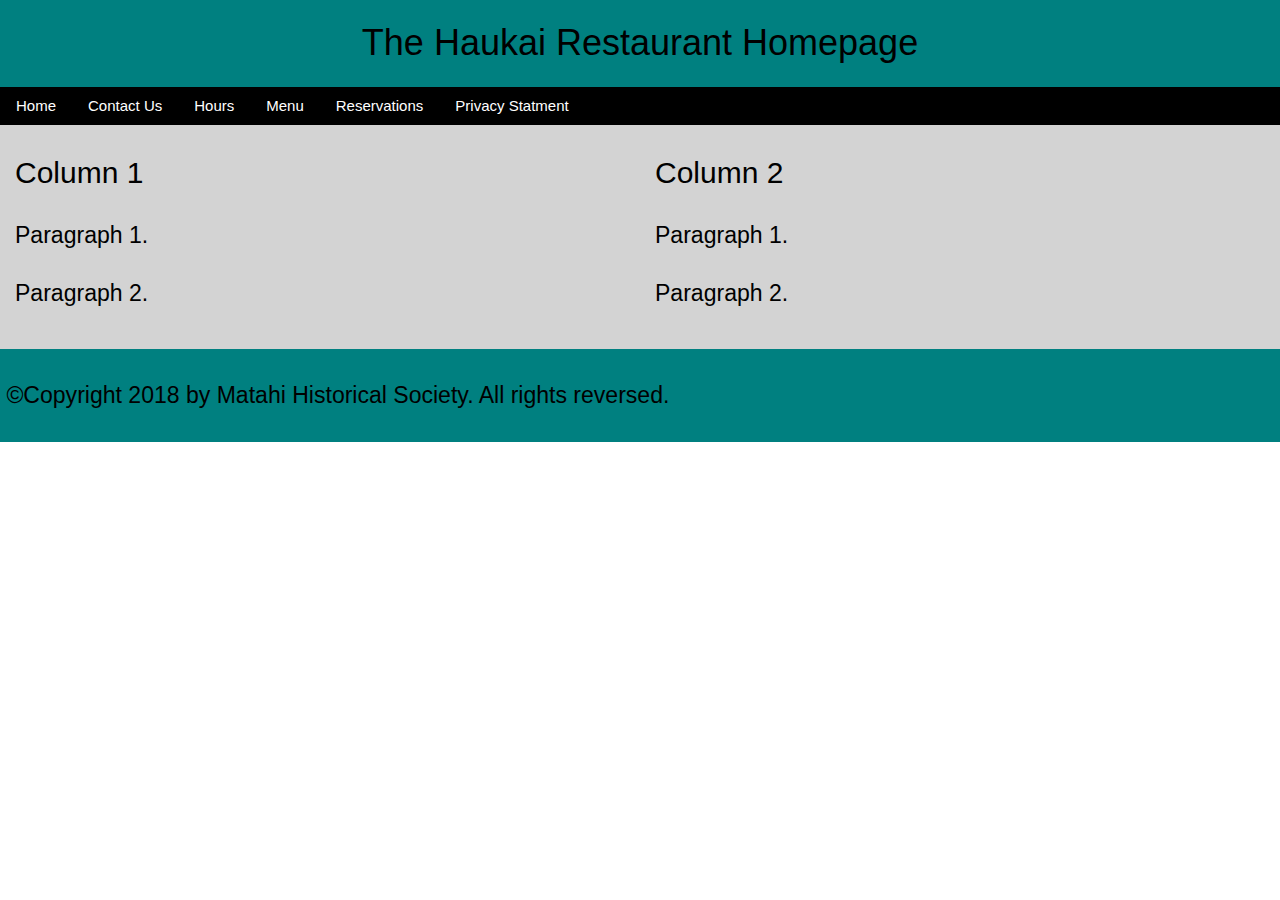
<file: index.html>
<!DOCTYPE html>
<html>
  <head>
    <meta charset="utf-8">
    <meta name="viewport" content="width=device-width, initial-scale=1">
    <title>Hukai Resturant</title>
    <link rel="stylesheet" href="css\Style.css">
    <link rel="stylesheet" href="https://www.w3schools.com/w3css/4/w3.css">
  </head>
  <body>
    <!-- Here is our main header that is used across all the pages of our website -->
    <header class="header">
      <h1>The Haukai Restaurant Homepage</h1>
    </header>
    <nav class="w3-bar w3-black">
        <a href="Main.html"class="w3-bar-item w3-button">Home</a></li>
        <a href="contactus_page.html"class="w3-bar-item w3-button">Contact Us</a></li>
        <a href="hours_page.html"class="w3-bar-item w3-button">Hours</a></li>
        <a href="menu_page.html"class="w3-bar-item w3-button">Menu</a></li>
        <a href="reservation_page.html"class="w3-bar-item w3-button">Reservations</a></li>
        <a href="PrivacyStatment.html"class="w3-bar-item w3-button">Privacy Statment</a></li>
      </nav>
    <!-- Here is our page's main content -->
    <main>
      <div class="row">
        <div class="column">
          <h2>Column 1</h2>
          <p>Paragraph 1.</p>
          <p>Paragraph 2.</p>
        </div>
        <div class="column">
          <h2>Column 2</h2>
          <p>Paragraph 1.</p>
          <p>Paragraph 2.</p>
        </div>
      </div>
    </main>
    <!-- And here is our main footer that is used across all the pages of our website -->
    <footer class="footer">
      <p>©Copyright 2018 by Matahi Historical Society. All rights reversed.</p>
    </footer>
  </body>
</html>
</file>
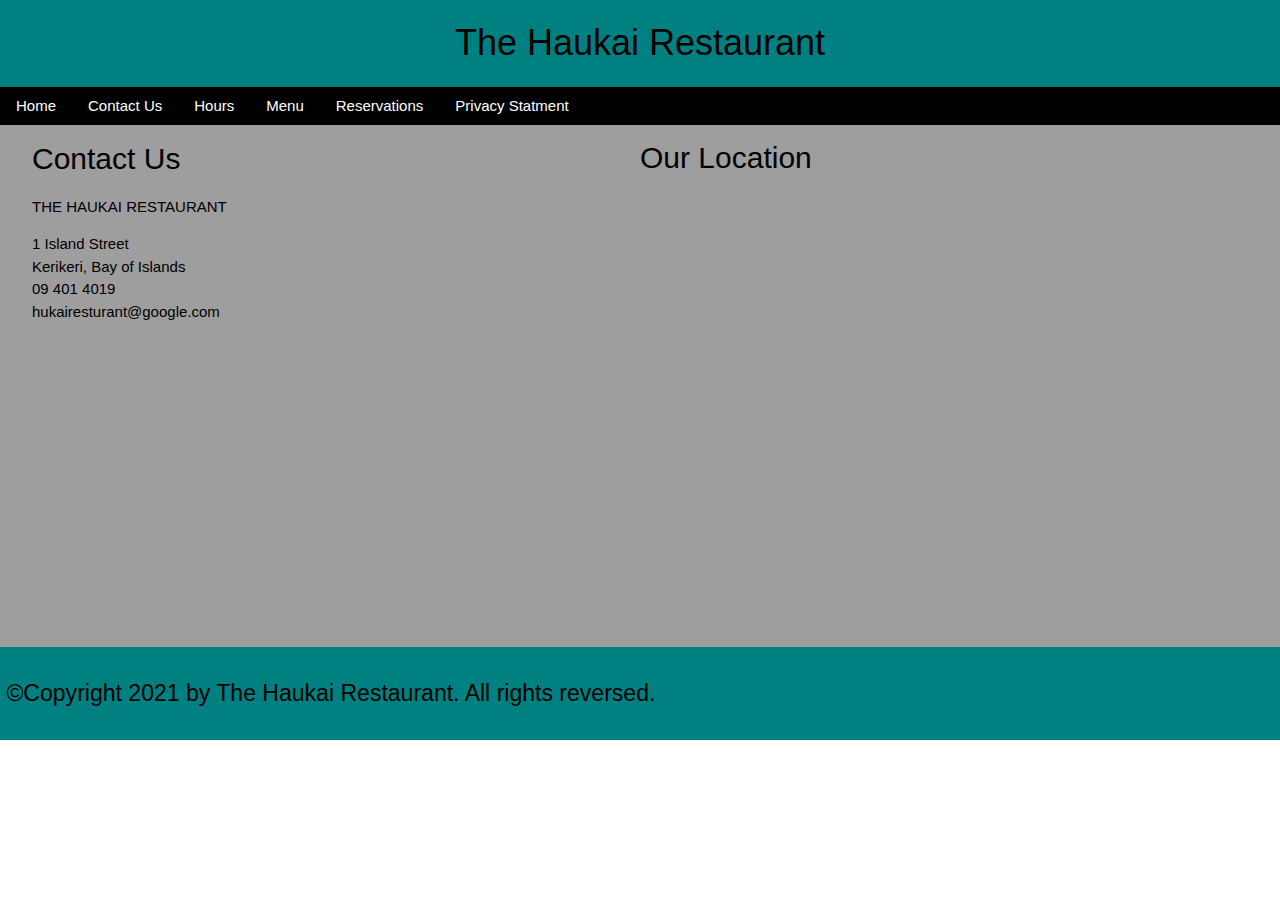
<file: contactus_page.html>
<!DOCTYPE html>
<html>
  <head>
    <meta charset="utf-8">
    <meta name="viewport" content="width=device-width, initial-scale=1">
    <title>The Haukai Restaurant Contact Us</title>
    <link rel="stylesheet" href="css\Style.css">
    <link rel="stylesheet" href="https://www.w3schools.com/w3css/4/w3.css">
  </head>
  <body>
    <!-- Here is our main header that is used across all the pages of our website -->
    <header class="header">
      <h1>The  Haukai Restaurant</h1>
    </header>
    <nav class="w3-bar w3-black">
      <a href="Main.html"class="w3-bar-item w3-button">Home</a></li>
      <a href="contactus_page.html"class="w3-bar-item w3-button">Contact Us</a></li>
      <a href="hours_page.html"class="w3-bar-item w3-button">Hours</a></li>
      <a href="menu_page.html"class="w3-bar-item w3-button">Menu</a></li>
      <a href="reservation_page.html"class="w3-bar-item w3-button">Reservations</a></li>
      <a href="PrivacyStatment.html"class="w3-bar-item w3-button">Privacy Statment</a></li>
    </nav>
    <!-- Here is our page's main content
-->
<main class="w3-container w3-grey">
  <div class="w3-row">
    <div class="w3-container w3-half">
      <h2>Contact Us</h2>
      <p>THE  HAUKAI RESTAURANT</p>
      <p>1 Island Street <br>
        Kerikeri, Bay of Islands<br>
        09 401 4019<br>
        hukairesturant@google.com<br>
        </p>
    </div>
    <div>
      <h2>Our Location</h2>
      <iframe src="https://www.google.com/maps/embed?pb=!1m18!1m12!1m3!1d208621.56091369514!2d173.8229644983658!3d-35.21364479855877!2m3!1f0!2f0!3f0!3m2!1i1024!2i768!4f13.1!3m3!1m2!1s0x6d0bb73e31b0728b%3A0x500ef6143a2d500!2sKerikeri!5e0!3m2!1sen!2snz!4v1642691241389!5m2!1sen!2snz" width="600" height="450" style="border:0;" allowfullscreen="" loading="lazy"></iframe>
    </div>
  </div>
</main>
    <!-- And here is our main footer that is
used across all the pages of our website -->
    <footer class="footer">
      <p>©Copyright 2021 by The  Haukai Restaurant. All rights reversed.</p>
    </footer>
  </body>
</html>
</file>
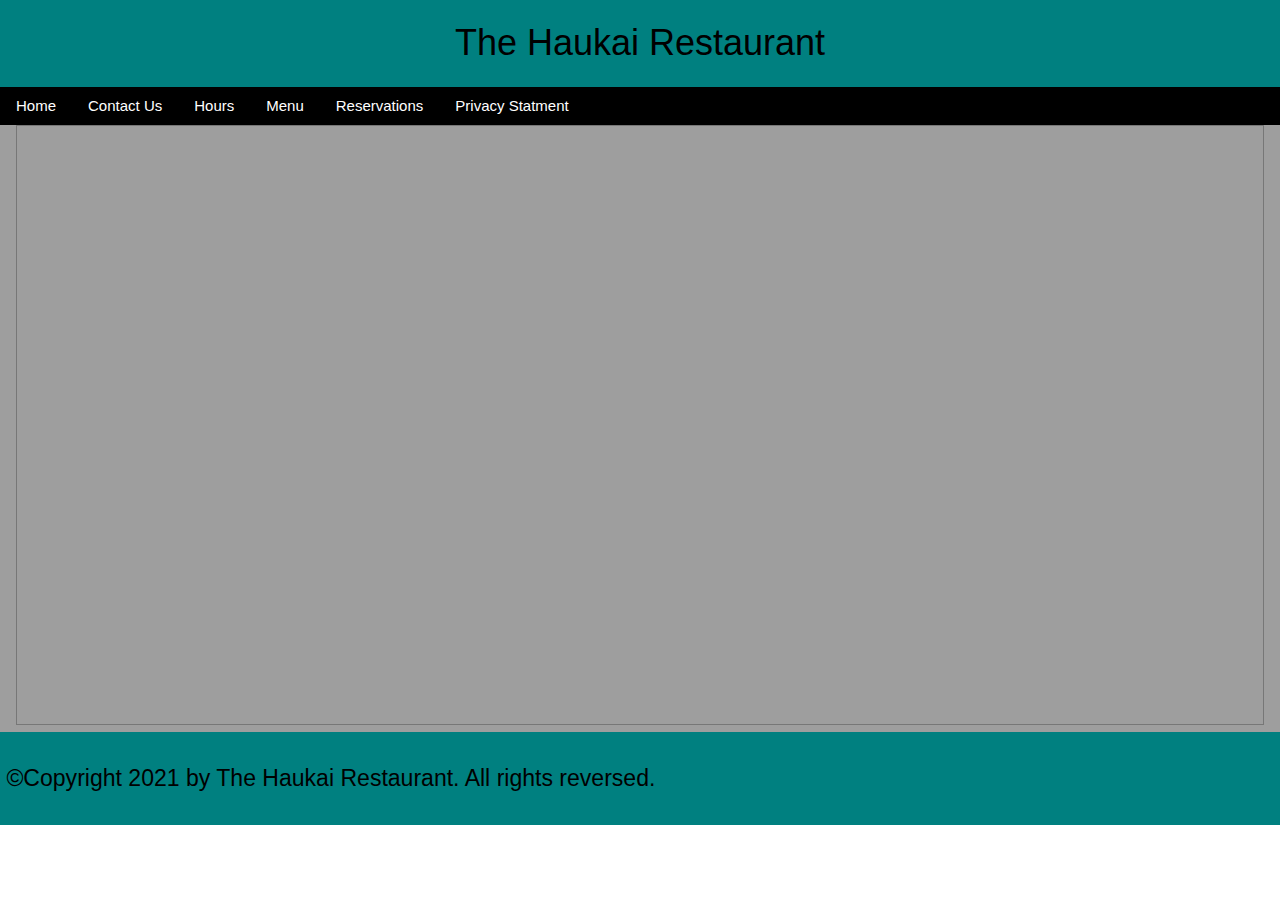
<file: hours_page.html>
<!DOCTYPE html>
<html>
  <head>
    <meta charset="utf-8">
    <meta name="viewport" content="width=device-width, initial-scale=1">
    <title>The Haukai Restaurant Hours</title>

     <!--* Local style sheet -->
    <link rel="stylesheet" href="css\Style.css">  

    <!--* Remote style sheet -->
    <link rel="stylesheet" href="https://www.w3schools.com/w3css/4/w3.css">
  </head>
  <body>

    <!--! Here is our main header that is used across all the pages of our website -->
   

    <header class="header">
      <h1>The Haukai Restaurant</h1>
    </header>
    <nav class="w3-bar w3-black">
      <a href="Main.html"class="w3-bar-item w3-button">Home</a></li>
      <a href="contactus_page.html"class="w3-bar-item w3-button">Contact Us</a></li>
      <a href="hours_page.html"class="w3-bar-item w3-button">Hours</a></li>
      <a href="menu_page.html"class="w3-bar-item w3-button">Menu</a></li>
      <a href="reservation_page.html"class="w3-bar-item w3-button">Reservations</a></li>
      <a href="PrivacyStatment.html"class="w3-bar-item w3-button">Privacy Statment</a></li>
    </nav>
    <!-- Here is our page's main content
    -->
  
<!---->
<main class="w3-container w3-grey w3-center">
  <iframe src="https://calendar.google.com/calendar/embed?height=600&wkst=2&bgcolor=%23ffffff&ctz=Pacific%2FAuckland&src=bTA4dHVtMzkyMjc0MTBiNDM3anNyYmU3bDRAZ3JvdXAuY2FsZW5kYXIuZ29vZ2xlLmNvbQ&color=%23F6BF26" style="border:solid 1px #777" width="100%" height="600" frameborder="0" scrolling="yes"></iframe>
</main>
    <!-- And here is our main footer that is
used across all the pages of our website -->
    <footer class="footer">
      <p>©Copyright 2021 by The  Haukai Restaurant. All rights reversed.</p>
    </footer>
  </body>
</html>
</file>
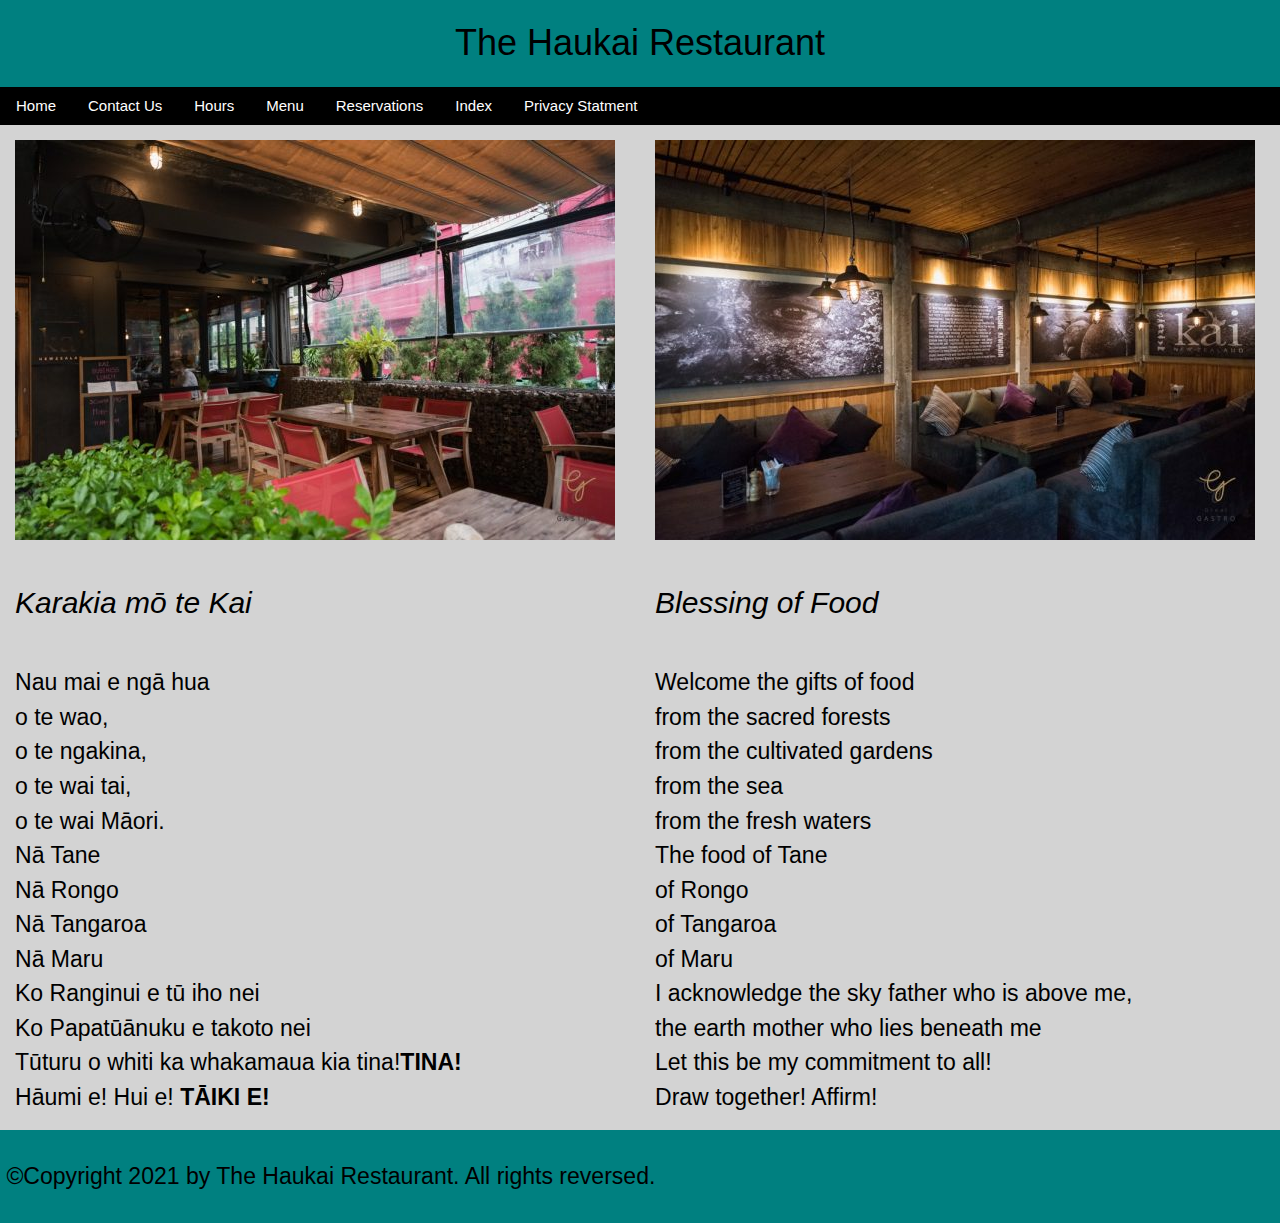
<file: Main.html>
<!DOCTYPE html>
<html>
  <head>
    <meta charset="utf-8">
    <meta name="viewport" content="width=device-width, initial-scale=1">
    <title>The Haukai Restaurant Homepage</title>
    <link rel="stylesheet" href="css\Style.css">
    <link rel="stylesheet" href="https://www.w3schools.com/w3css/4/w3.css">
  </head>
  <body>
    <!-- Here is our main header that is used across all the pages of our website -->
    <header class="header">
      <h1>The  Haukai Restaurant</h1>
    </header>
    <nav class="w3-bar w3-black">
      <a href="Main.html"class="w3-bar-item w3-button">Home</a></li>
      <a href="contactus_page.html"class="w3-bar-item w3-button">Contact Us</a></li>
      <a href="hours_page.html"class="w3-bar-item w3-button">Hours</a></li>
      <a href="menu_page.html"class="w3-bar-item w3-button">Menu</a></li>
      <a href="reservation_page.html"class="w3-bar-item w3-button">Reservations</a></li>
      <a href="index.html"class="w3-bar-item w3-button">Index</a></li>
      <a href="PrivacyStatment.html"class="w3-bar-item w3-button">Privacy Statment</a></li>
    </nav>
    <!-- Here is our page's main content
-->
    <main>
      <div class="row">
        <div class="column">
            <picture>
                <source srcset="images\Picture1_med.png" media="(max-width: 600vm)">
                <source srcset=" images\Picture1_large.png" media="(max-width: 700vm)">
                <img src="images\Picture1.png" alt="Haukai Resturant" max-width="100%">
              </picture>
        </div>
        <div class="column">
            <picture>
                <source srcset="images\Picture2_med.png" media="(max-width: 600vm)">
                <source srcset=" images\Picture2_large.png" media="(max-width: 700vm)">
                <img src="images\Picture2.png" alt="Haukai Resturant" max-width="100%">
              </picture>
        </div>
      </div>
      <div class="row">
        <div class="column">
        <h2><em>Karakia mō te Kai</em></h2>
        </div>
        <div class="column">
        <h2><em>Blessing of Food</em></h2>
        </div>
  
      </div>

      <div class="row">
        <div class="column">
            Nau mai e ngā hua<br>
            o te wao,<br>
            o te ngakina,<br>
            o te wai tai,<br>
            o te wai Māori.<br>
            Nā Tane<br>
            Nā Rongo<br>
            Nā Tangaroa<br>
            Nā Maru<br>
            Ko Ranginui e tū iho nei<br>
            Ko Papatūānuku e takoto nei<br>
            Tūturu o whiti ka whakamaua kia tina!<strong>TINA!</strong><br>
            Hāumi e! Hui e! <strong>TĀIKI E!</strong><br>
        </div>
        <div class="column">
            Welcome the gifts of food<br>
            from the sacred forests<br>
            from the cultivated gardens<br>
            from the sea<br>
            from the fresh waters<br>
            The food of Tane<br>
            of Rongo<br>
            of Tangaroa<br>
            of Maru<br>
            I acknowledge the sky father who is above me,<br>
            the earth mother who lies beneath me<br>
            Let this be my commitment to all!<br>
            Draw together! Affirm!<br>
        </div> 
    </div>
    </main>
    <!-- And here is our main footer that is
used across all the pages of our website -->
    <footer class="footer">
      <p>©Copyright 2021 by The  Haukai Restaurant. All rights reversed.</p>
    </footer>
  </body>
</html>
</file>
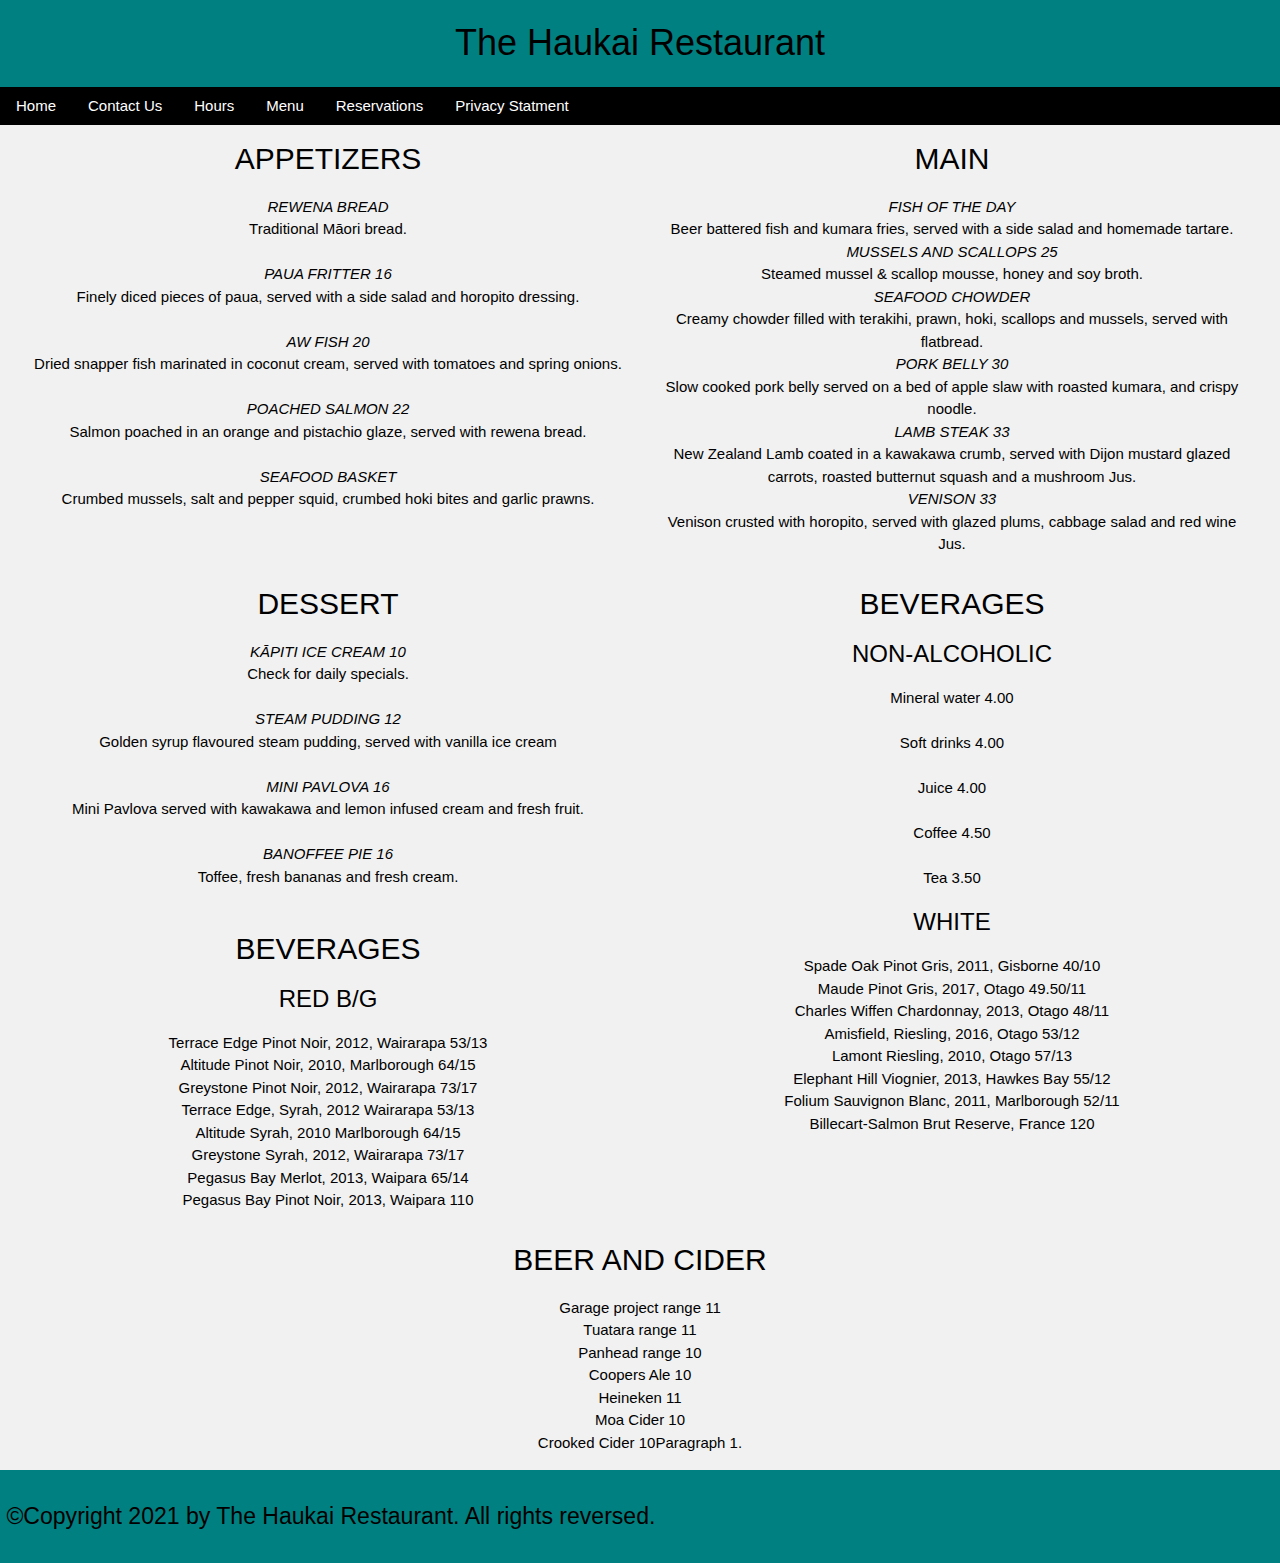
<file: menu_page.html>
<!DOCTYPE html>
<html>
  <head>
    <meta charset="utf-8">
    <meta name="viewport" content="width=device-width, initial-scale=1">
    <title>The Haukai Restaurant Menu</title>
    <link rel="stylesheet" href="css\Style.css">
    <link rel="stylesheet" href="https://www.w3schools.com/w3css/4/w3.css">
  </head>
  <body>
    <!-- Here is our main header that is used across all the pages of our website -->
    <header class="header">
      <h1>The  Haukai Restaurant</h1>
    </header>
    <nav class="w3-bar w3-black">
      <a href="Main.html"class="w3-bar-item w3-button">Home</a></li>
      <a href="contactus_page.html"class="w3-bar-item w3-button">Contact Us</a></li>
      <a href="hours_page.html"class="w3-bar-item w3-button">Hours</a></li>
      <a href="menu_page.html"class="w3-bar-item w3-button">Menu</a></li>
      <a href="reservation_page.html"class="w3-bar-item w3-button">Reservations</a></li>
      <a href="PrivacyStatment.html"class="w3-bar-item w3-button">Privacy Statment</a></li>
    </nav>
    <!-- Here is our page's main content
-->
    <!-- Here is our page's main content -->
    <main class="w3-container w3-light-gray">
      <div class="w3-row">
        <div class="w3-container w3-half w3-center">
          <h2>APPETIZERS</h2>
          <p><em>REWENA BREAD </em><br>
            Traditional Māori bread.<br><br>
            <em>PAUA FRITTER 16</em><br>
            Finely diced pieces of paua, served with a side salad and horopito dressing.<br><br>
            <em>AW FISH 20</em><br>
            Dried snapper fish marinated in coconut cream, served with tomatoes and spring onions. <br><br>
            <em>POACHED SALMON 22</em><br>
            Salmon poached in an orange and pistachio glaze, served with rewena bread.<br><br>
            <em> SEAFOOD BASKET</em><br>
            Crumbed mussels, salt and pepper squid, crumbed hoki bites and garlic prawns.</p>
        </div>
        <div class="w3-container w3-half w3-center">
          <h2>MAIN</h2>
          <p><em>FISH OF THE DAY </em><br>
            Beer battered fish and kumara fries, served with a side salad and homemade tartare.<br>
            <em> MUSSELS AND SCALLOPS 25</em><br>
            Steamed mussel & scallop mousse, honey and soy broth.<br>
            <em>SEAFOOD CHOWDER </em><br>
            Creamy chowder filled with terakihi, prawn, hoki, scallops and mussels, served with flatbread.<br>
            <em>PORK BELLY 30</em><br>
            Slow cooked pork belly served on a bed of apple slaw with roasted kumara, and crispy noodle.<br>
            <em>LAMB STEAK 33</em><br>
            New Zealand Lamb coated in a kawakawa crumb, served with Dijon mustard glazed carrots, roasted butternut 
            squash and a mushroom Jus.<br>
            <em>VENISON 33</em><br>
            Venison crusted with horopito, served with glazed plums, cabbage salad and red wine Jus.</p>
        </div>
      </div>
      <div class="w3-row">
        <div class="w3-container w3-half w3-center">
          <h2>DESSERT</h2>
          <p><em>KĀPITI ICE CREAM  10</em><br>
            Check for daily specials.<br><br>
            <em>STEAM PUDDING 12</em><br>
            Golden syrup flavoured steam pudding, served with vanilla ice cream<br><br>
            <em>MINI PAVLOVA 16</em><br>
            Mini Pavlova served with kawakawa and lemon infused cream and fresh fruit.<br><br>
            <em>BANOFFEE PIE 16</em><br>
            Toffee, fresh bananas and fresh cream.<br><br>
            <h2>BEVERAGES</h2>
            <h3>RED B/G</h3>
            <p>
              Terrace Edge Pinot Noir, 2012, Wairarapa 53/13<br>
              Altitude Pinot Noir, 2010, Marlborough 64/15<br>
              Greystone Pinot Noir, 2012, Wairarapa 73/17<br>
              Terrace Edge, Syrah, 2012 Wairarapa 53/13<br>
              Altitude Syrah, 2010 Marlborough 64/15<br>
              Greystone Syrah, 2012, Wairarapa 73/17<br>
              Pegasus Bay Merlot, 2013, Waipara 65/14<br>
              Pegasus Bay Pinot Noir, 2013, Waipara 110<br></p>
          </p>
        </div>
        <div class="w3-container w3-half w3-center">
          <h2>BEVERAGES</h2>
          <h3>NON-ALCOHOLIC</h3>
          <p>
           Mineral water 4.00<br><br>
           Soft drinks 4.00<br><br>
           Juice 4.00<br><br>
           Coffee 4.50<br><br>
           Tea 3.50<br></p>
           <h3>WHITE</h3>
           <p>
            Spade Oak Pinot Gris, 2011, Gisborne 40/10<br>
            Maude Pinot Gris, 2017, Otago 49.50/11<br>
            Charles Wiffen Chardonnay, 2013, Otago 48/11<br>
            Amisfield, Riesling, 2016, Otago 53/12<br>
            Lamont Riesling, 2010, Otago 57/13<br>
            Elephant Hill Viognier, 2013, Hawkes Bay 55/12<br>
            Folium Sauvignon Blanc, 2011, Marlborough 52/11<br>
            Billecart-Salmon Brut Reserve, France 120<br>
           </p>
        </div>
        <div class="w3-container w3-center">
          <h2>BEER AND CIDER</h2>
          <p>Garage project range 11<br>
            Tuatara range 11<br>
            Panhead range 10<br>
            Coopers Ale 10<br>
            Heineken 11<br>
            Moa Cider 10<br>
            Crooked Cider 10Paragraph 1.</p>
        </div>

      </div>
    </main>
    <!-- And here is our main footer that is used across all the pages of our website -->
    <footer class="footer">
      <p>©Copyright 2021 by The  Haukai Restaurant. All rights reversed.</p>
    </footer>
 </html>
</file>
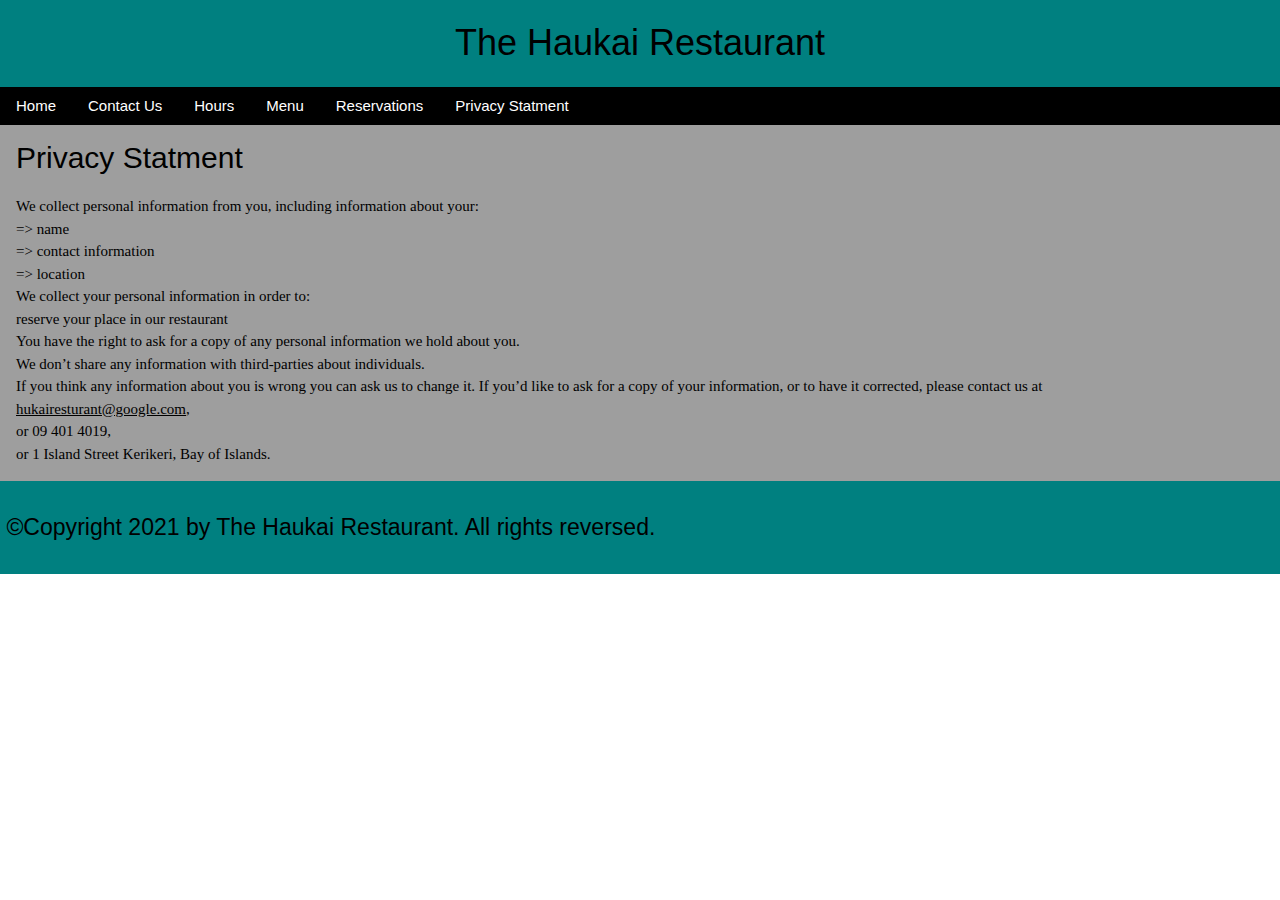
<file: PrivacyStatment.html>
<!DOCTYPE html>
<html>
  <head>
    <meta charset="utf-8">
    <meta name="viewport" content="width=device-width, initial-scale=1">
    <title>The Haukai Restaurant Privacy Statment</title>
    <link rel="stylesheet" href="css\Style.css">
    <link rel="stylesheet" href="https://www.w3schools.com/w3css/4/w3.css">
  </head>
  <body>
    <!-- Here is our main header that is used across all the pages of our website -->
    <header class="header">
      <h1>The  Haukai Restaurant</h1>
    </header>
    <nav class="w3-bar w3-black">
      <a href="Main.html"class="w3-bar-item w3-button">Home</a></li>
      <a href="contactus_page.html"class="w3-bar-item w3-button">Contact Us</a></li>
      <a href="hours_page.html"class="w3-bar-item w3-button">Hours</a></li>
      <a href="menu_page.html"class="w3-bar-item w3-button">Menu</a></li>
      <a href="reservation_page.html"class="w3-bar-item w3-button">Reservations</a></li>
      <a href="PrivacyStatment.html"class="w3-bar-item w3-button">Privacy Statment</a></li>
    </nav>
    <!-- Here is our page's main content
-->
<main class="w3-container w3-grey w3-serif">
  <h2>Privacy Statment</h2>
  <p>We collect personal information from you, including information about your:<br>
   => name<br>
   => contact information<br>
   => location<br>
    We collect your personal information in order to:<br>
    reserve your place in our restaurant<br>
    You have the right to ask for a copy of any personal information we hold about you.<br>
    We don’t share any information with third-parties about individuals. <br>
    If you think any information about you is wrong you can ask us to change it. If you’d like to ask for a copy of your information, or to have it corrected, please contact us at <br>
    <a href="mailto: hukairesturant@google.com"> hukairesturant@google.com</a>,<br>
    or 09 401 4019,<br>
    or 1 Island Street Kerikeri, Bay of Islands.<br> 
    </p>
</main>
    <!-- And here is our main footer that is
used across all the pages of our website -->
    <footer class="footer">
      <p>©Copyright 2021 by The  Haukai Restaurant. All rights reversed.</p>
    </footer>
  </body>
</html>
</file>
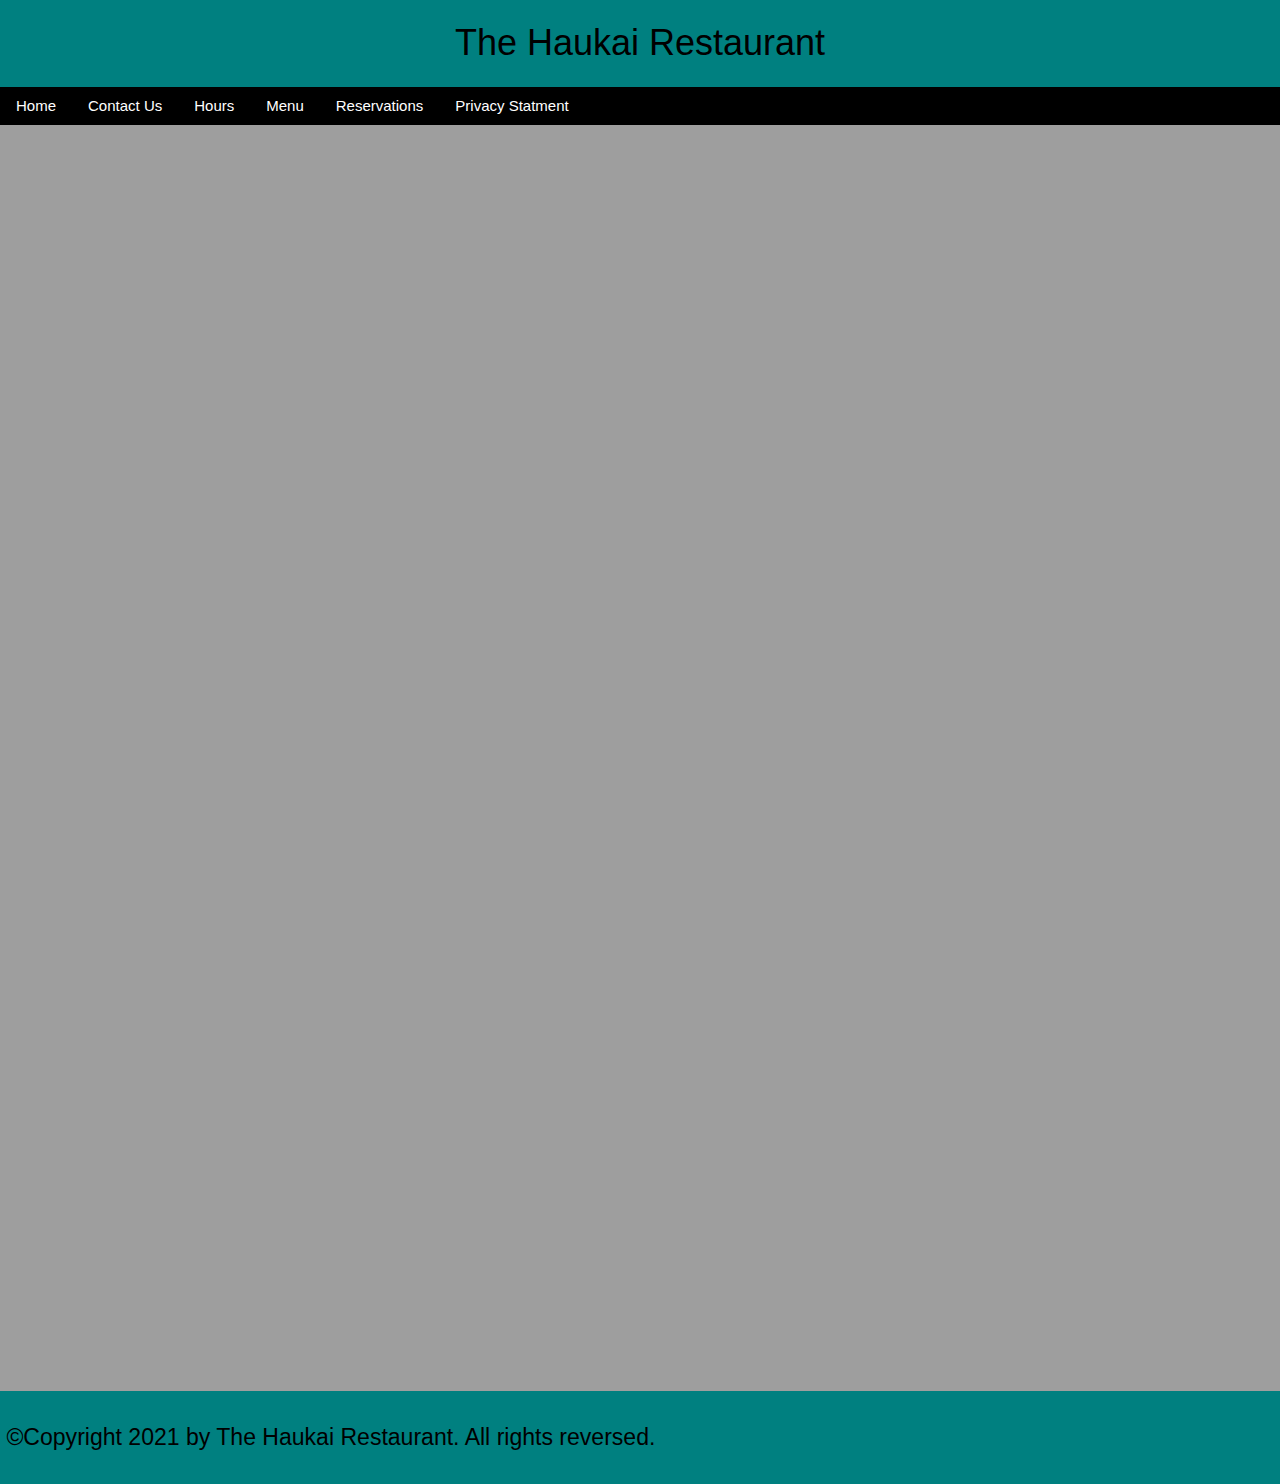
<file: reservation_page.html>
<!DOCTYPE html>
<html>
  <head>
    <meta charset="utf-8">
    <meta name="viewport" content="width=device-width, initial-scale=1">
    <title>The Haukai Restaurant Reservation</title>
    <link rel="stylesheet" href="css\Style.css">
    <link rel="stylesheet" href="https://www.w3schools.com/w3css/4/w3.css">
  </head>
  <body>
    <!-- Here is our main header that is used across all the pages of our website -->
    <header class="header">
      <h1>The  Haukai Restaurant</h1>
    </header>
    <nav class="w3-bar w3-black">
      <a href="Main.html"class="w3-bar-item w3-button">Home</a></li>
      <a href="contactus_page.html"class="w3-bar-item w3-button">Contact Us</a></li>
      <a href="hours_page.html"class="w3-bar-item w3-button">Hours</a></li>
      <a href="menu_page.html"class="w3-bar-item w3-button">Menu</a></li>
      <a href="reservation_page.html"class="w3-bar-item w3-button">Reservations</a></li>
      <a href="PrivacyStatment.html"class="w3-bar-item w3-button">Privacy Statment</a></li>
    </nav>
    <!-- Here is our page's main content
-->
<main class="w3-container w3-grey w3-center">
      <iframe src="https://docs.google.com/forms/d/e/1FAIpQLSdongCrWk7CGi3nXy1eFxM6x-laNWR45xY0Yz-nhK29zAbejA/viewform?embedded=true"
       width="640" height="1259" frameborder="0" marginheight="0" marginwidth="0">Loading…</iframe>
</main>
      <!-- And here is our main footer that is used across all the pages of our website -->
      <footer class="footer">
        <p>©Copyright 2021 by The  Haukai Restaurant. All rights reversed.</p>
      </footer>
   </html>
</file>
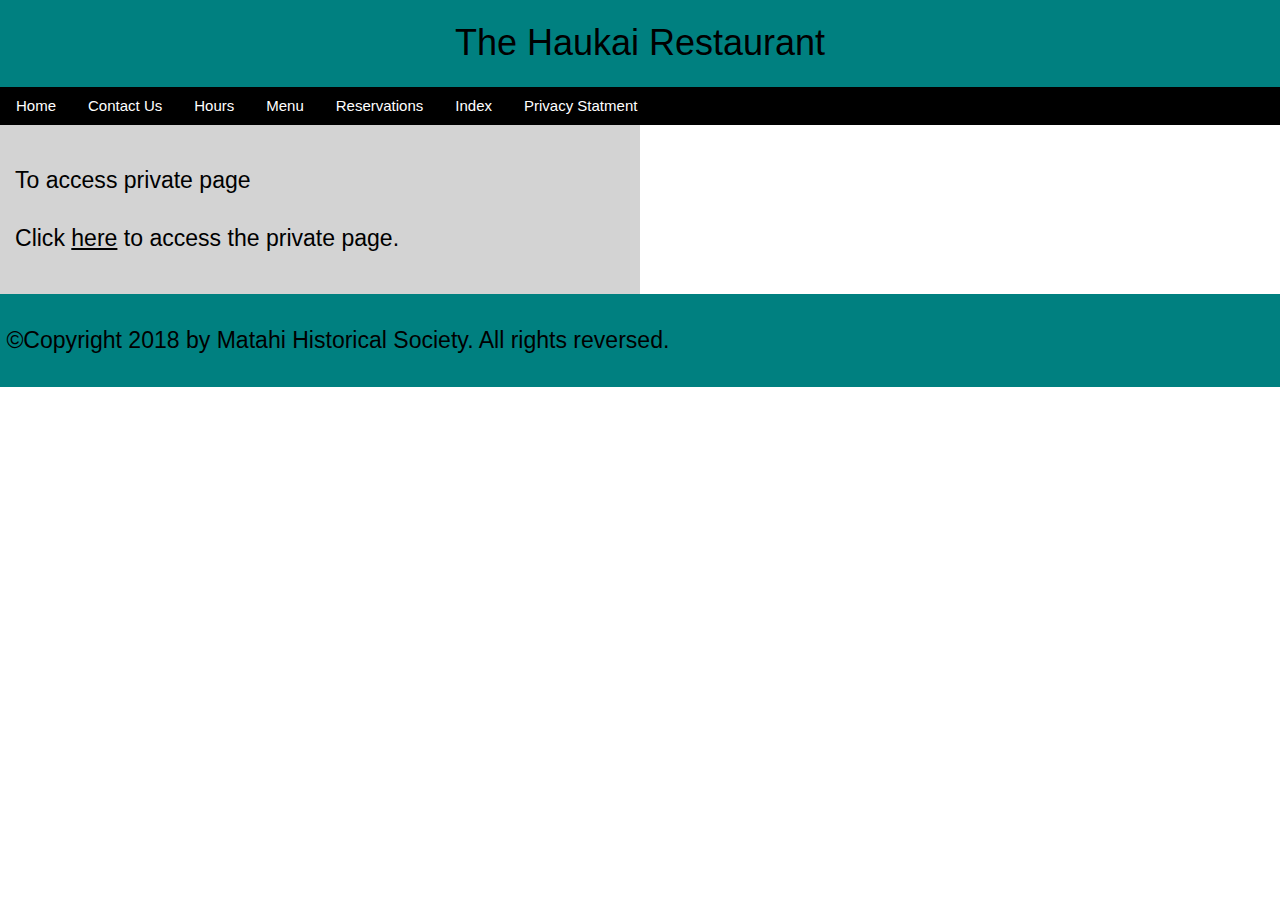
<file: private/private.html>
<!DOCTYPE html>
<html>
  <head>
    <meta charset="utf-8">
    <meta name="viewport" content="width=device-width, initial-scale=1">
    <title>Hukai Resturant</title>
    <link rel="stylesheet" href="..\css\Style.css">
    <link rel="stylesheet" href="https://www.w3schools.com/w3css/4/w3.css">
  </head>
  <body>
    <!-- Here is our main header that is used across all the pages of our website -->
    <header class="header">
      <h1>The Haukai Restaurant</h1>
    </header>
    <nav class="w3-bar w3-black">
        <a href="..\Main.html"class="w3-bar-item w3-button">Home</a></li>
        <a href="..\contactus_page.html"class="w3-bar-item w3-button">Contact Us</a></li>
        <a href="..\hours_page.html"class="w3-bar-item w3-button">Hours</a></li>
        <a href="..\menu_page.html"class="w3-bar-item w3-button">Menu</a></li>
        <a href="..\reservation_page.html"class="w3-bar-item w3-button">Reservations</a></li>
        <a href="..\index.html"class="w3-bar-item w3-button">Index</a></li>
        <a href="..\PrivacyStatment.html"class="w3-bar-item w3-button">Privacy Statment</a></li>
      </nav>
    <!-- Here is our page's main content -->
    <main>
        <div class="row">
            <div class="column">
            <p>To access private page</p>
            <p>Click <a href="..\private.html">here</a> to access the private page.</p>
        </div>
      </div>
    </main>
    <!-- And here is our main footer that is used across all the pages of our website -->
    <footer class="footer">
      <p>©Copyright 2018 by Matahi Historical Society. All rights reversed.</p>
    </footer>
  </body>
</html>
</file>
